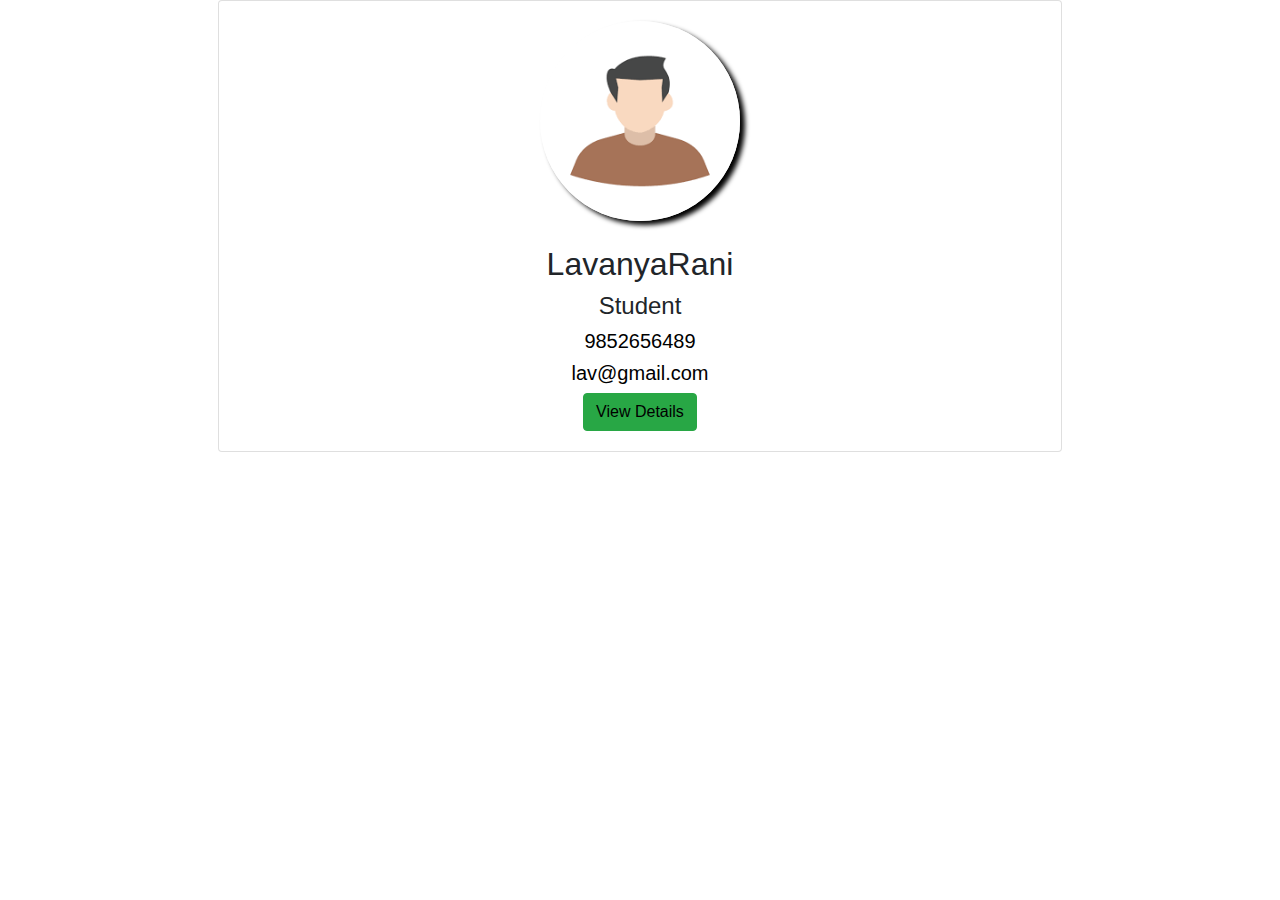
<file: Task1/index.html>
<!DOCTYPE html>
<html>
<head>
	<title>Static Resume</title>
	<meta name="viewport" content="width=device-width initial-scale=1.0">
	<link rel="stylesheet" type="text/css" href="task1.html">
	<link rel="stylesheet" href="https://stackpath.bootstrapcdn.com/bootstrap/4.3.1/css/bootstrap.min.css" integrity="sha384-ggOyR0iXCbMQv3Xipma34MD+dH/1fQ784/j6cY/iJTQUOhcWr7x9JvoRxT2MZw1T" crossorigin="anonymous">
<script src="https://stackpath.bootstrapcdn.com/bootstrap/4.3.1/js/bootstrap.min.js" integrity="sha384-JjSmVgyd0p3pXB1rRibZUAYoIIy6OrQ6VrjIEaFf/nJGzIxFDsf4x0xIM+B07jRM" crossorigin="anonymous"></script>
</head>
<body>
	
	<div class="row justify-content-center">
		<div class="col-lg-8 col-md-10 col-sm-10">
	<div class="card" >
		<div class="card-body" style="text-align:center;">
			<img src="1.png" style="border-radius:50%;box-shadow:5px 4px 5px black;width:25%; ">
			<br/>
			<br/>
			<h2>LavanyaRani</h2>
			<h4>Student</h4>
			<h5><a href="tel:9833439458" style="color:black">9852656489</a></h5>
			<h5><a href="mailto:lava@gmail.com" style="color:black">lav@gmail.com</a></h5>
			<buttion class="btn btn-success"><a href="task1.html" style="color:black">View Details</a></buttion>
		</div>
	</div>
</div>
</div>


</body>
</html>
</file>
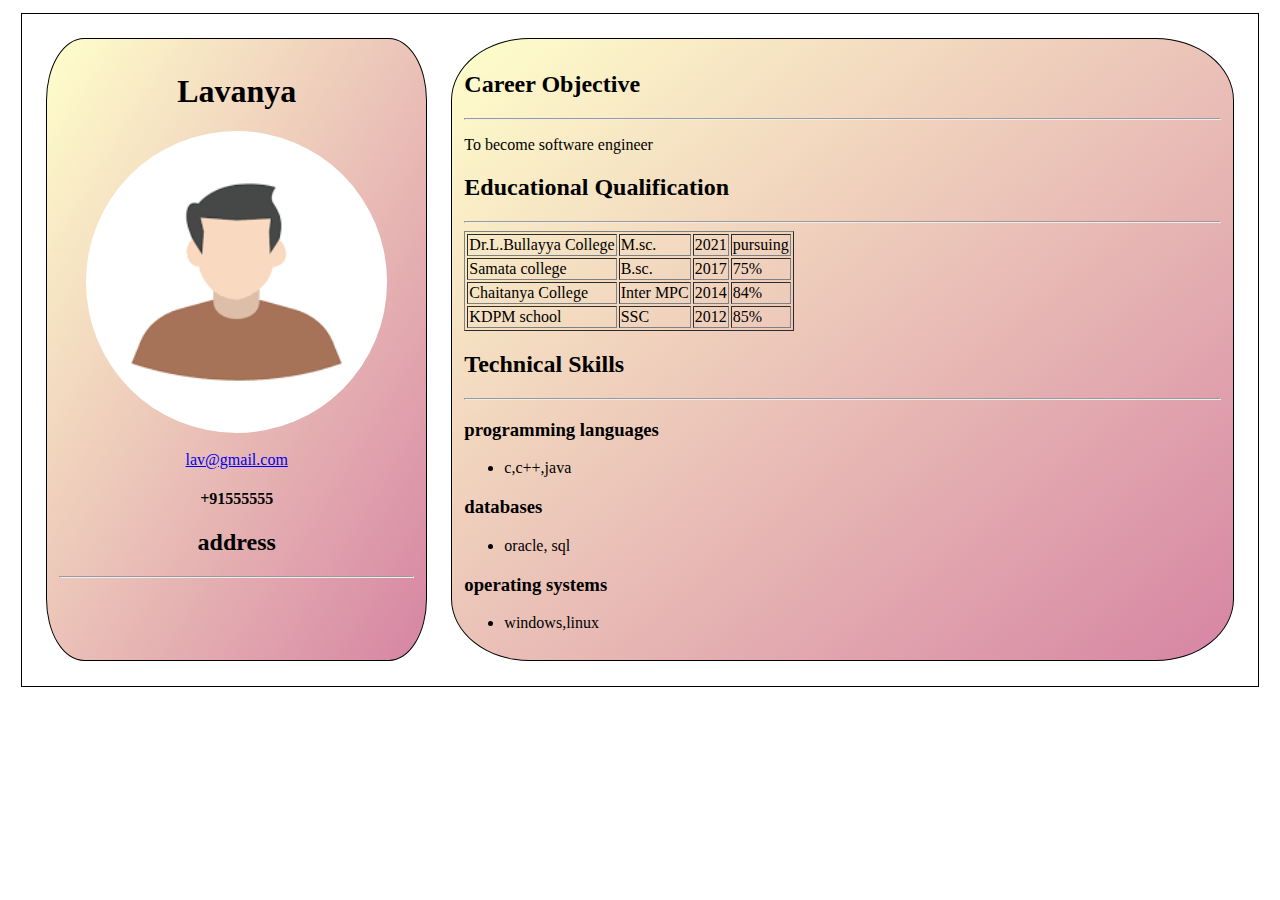
<file: Task2/index1.html>
<!DOCTYPE html>
<html>
<head>
	<title>
		
	</title>
   <meta name="viewport" content="width=device-width, initial-scale=1.0">
   <link rel="stylesheet" type="text/css" href="style.css">
	
</head>
<body>

   <div class="parent">
      

   	<div class="child1">
   		
   	</div>

   	<div class="child2">
   		
   	</div>
   	
   </div>
    <script type="text/javascript" src="main.js"></script>
</body>

</html>
</file>
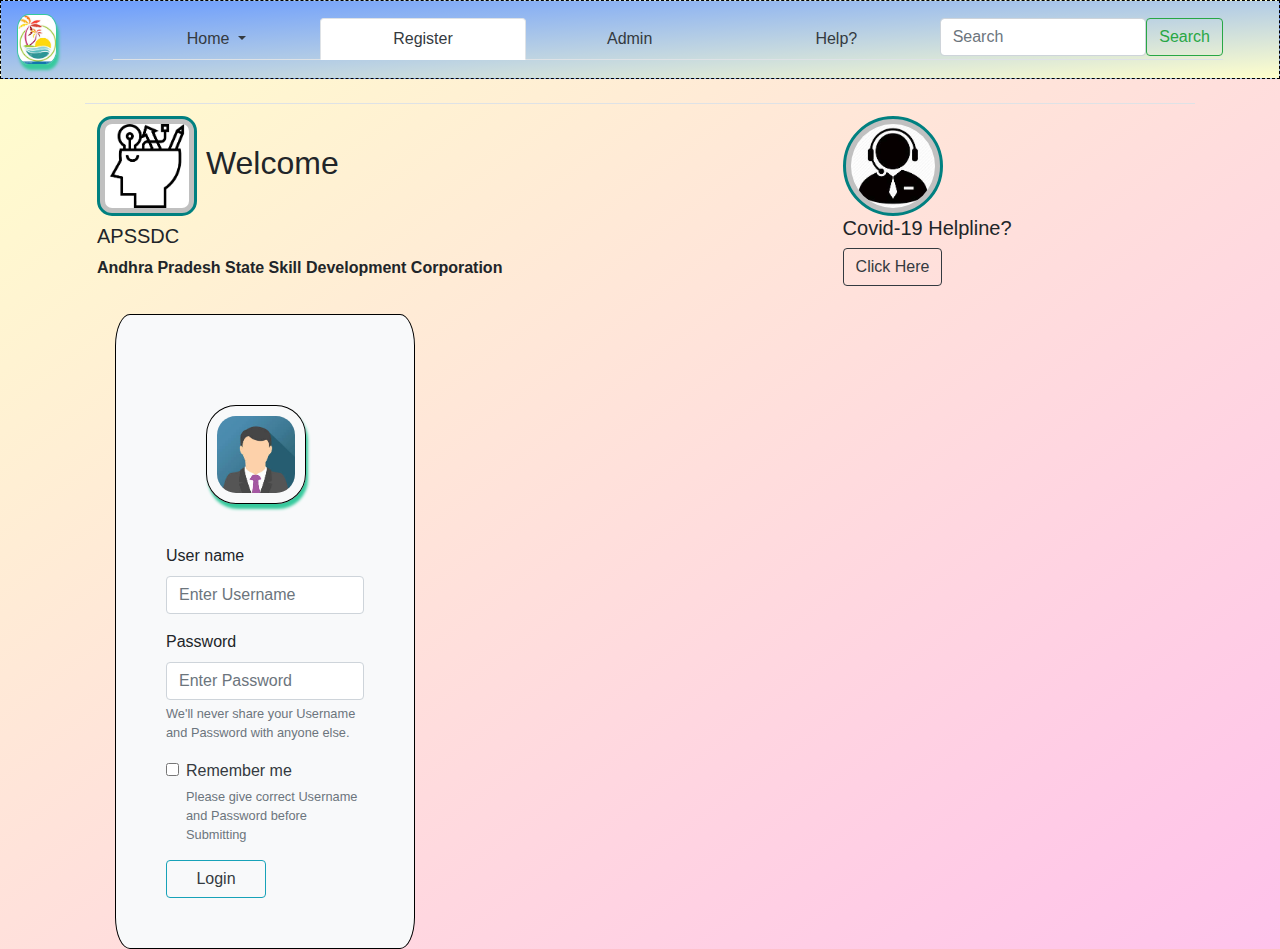
<file: Task2/task2.html>
<!DOCTYPE html>
<html>
<head>
	<title>
		Project2
	</title>
	<meta name="viewport" content="width=device-width, initial-scale=1.0">
	<link rel="stylesheet" href="https://stackpath.bootstrapcdn.com/bootstrap/4.3.1/css/bootstrap.min.css" integrity="sha384-ggOyR0iXCbMQv3Xipma34MD+dH/1fQ784/j6cY/iJTQUOhcWr7x9JvoRxT2MZw1T" crossorigin="anonymous">
<script src="https://stackpath.bootstrapcdn.com/bootstrap/4.3.1/js/bootstrap.min.js" integrity="sha384-JjSmVgyd0p3pXB1rRibZUAYoIIy6OrQ6VrjIEaFf/nJGzIxFDsf4x0xIM+B07jRM" crossorigin="anonymous"></script>
<script src="https://code.jquery.com/jquery-3.3.1.slim.min.js" integrity="sha384-q8i/X+965DzO0rT7abK41JStQIAqVgRVzpbzo5smXKp4YfRvH+8abtTE1Pi6jizo" crossorigin="anonymous"></script>
<script src="https://cdnjs.cloudflare.com/ajax/libs/popper.js/1.14.7/umd/popper.min.js" integrity="sha384-UO2eT0CpHqdSJQ6hJty5KVphtPhzWj9WO1clHTMGa3JDZwrnQq4sF86dIHNDz0W1" crossorigin="anonymous"></script>
</head>

<!-- Body Part-->
<body style=" background: linear-gradient(to top left, #ff99ff -66%, #ffffcc 100%);">
	<!-- nav bar-->
	<nav class="navbar navbar-expand-sm navbar-dark" style="background: linear-gradient(to bottom right, #6699ff 0%, #ffffcc 100%);border:1px dashed black">

		<a href="https://www.apssdc.in" class="navbar-brand">
			<!-- nav bar icon-->
			<img src="4.jfif" alt="1" style="width: 40px;border-radius:30%;box-shadow:2px 5px 3px #36CA9D;border: 1px solid #36CA9D"></a>


		<a href="navbar-brand"></a>
		<!-- toggle icon-->

		<button class="navbar-toggler bg-dark" type="button" data-toggle="collapse" data-target="#A">
			<span class="navbar-toggler-icon"></span>
		</button>

		<div class="collapse navbar-collapse" id="A">
			<!-- nav list-->
		   <div class="container">
          <ul class="nav nav-tabs nav-justified" role="tablist">
 	
 	      <li class="dropdown nav-item">
 	      	<a class="nav-link  text-dark dropdown-toggle" data-toggle="dropdown pill"  href="#home"> Home
 	      	
 	        </a>
             <div class="dropdown-menu" >
        	<a href="#" class="dropdown-item">about</a>
        	<a href="#" class="dropdown-item">Login</a>
        	<a href="#" class="dropdown-item">help</a>
            </div>
 	      </li>
 	<li class="nav-item"><a  class="nav-link active text-dark" data-toggle="pill" href="#register">Register</a></li>
 	
 	<li class="nav-item"><a class="nav-link text-dark" data-toggle="pill" href="#admin">Admin</a></li>
 	<li class="nav-item"><a class="nav-link text-dark" data-toggle="pill" href="#help">Help?</a></li>
 	<li class="nav-item"><input class="form-control mr-sm-2" type="search" placeholder="Search" aria-label="Search"></li><li><button class="btn btn-outline-success my-2 my-sm-0" type="Submit">Search</button></li>
</div>

 </ul>

</nav>

  <!-- main home page-->
<div class="tab-content">
	<div class="tab-pane container active" id="home">
		<br>
         <table class="table">
         	<tr>
		<td>
			<h2>
				<img src="2.png" alt="2" style="height:100px;width:100px;border-radius:15%;padding:5px;border:3px solid teal;background-color:silver">
			Welcome
		    </h2>
		    <h5> APSSDC</h5>
		    <b>Andhra Pradesh State Skill Development Corporation</b>
	    </td>
	    <td>
	    	<div class="container">
	    	<img src="8.jfif" style="height:100px;width:100px;border-radius:50%;padding:5px;border:3px solid #008080;background-color:silver">
	    
	    	<h5>Covid-19 Helpline?</h5>
	    	<a href="https://visakhapatnam.ap.gov.in/helpline/" class="btn  btn-outline-dark" role="button">Click Here</a>
	    </td></div>

	    </tr></table>
	    <!-- Login form-->
		<div class="container">
		<section class="container-fluid ">

			<section class="row">

				<section class="col-6 col-sm-6 col-md-6">

					<form class="bg-light" style="padding:50px;width:300px;border:1px solid black;border-radius:5%">
                          <img src="10.jfif" alt="1" style="width:100px;border-radius:30%;box-shadow:2px 5px 3px #36CA9D;border: 1px solid black;padding:10px;margin: 40px">
  <div class="form-group">

    <label for="exampleInputEmail1" >User name</label>
    <input type="text" class="form-control " id="exampleInputEmail1"  placeholder="Enter Username">
    
  </div>
  <div class="form-group">
    <label for="exampleInputPassword1">Password</label>
    <input type="password" class="form-control " id="exampleInputPassword1" aria-describedby="emailHelp" placeholder="Enter Password">
    <small id="emailHelp" class="form-text text-muted">We'll never share your Username and Password with anyone else.</small>
  </div>
  <div class="form-group form-check">
    <input type="checkbox" class="form-check-input" id="exampleCheck1">
    <label class="form-check-label text-dark" for="exampleCheck1">Remember me</label>
    <small class="form-text text-muted">Please give correct Username and Password before Submitting</small>
  </div>
  <button type="submit" class="btn btn-outline-info  text-dark" style="width:100px">Login</button>
</form>


			</section>

			</section>

		</section>
 	
	</div>
	</div>
	<!--next pages-->
	<div class="tab-pane container fade" id="register">Register</div>
	<div class="tab-pane container fade" id="academics">Academics</div>
	<div class="tab-pane container fade" id="admin">Admin</div>
	<div class="tab-pane container fade" id="help">help</div>
</div>

 </div>

</body>
</html>
</file>
<file: Task2/style.css>
.parent
{
	border:1px solid black;
	margin: 1%;
  padding: 1%;
  display: flex;
  flex-direction: row;  
}

.child1
{
  border:1px solid black;
  margin: 1%;
  padding: 1%;
  width: 30%;
  border-radius: 10%;
  text-align: center;
  background: linear-gradient(to top left, #cc6699 -25%, #ffffcc 100%);
}

.child2
{
  border:1px solid black;
  margin: 1%;
  padding: 1%;
  width:64%;
   border-radius: 10%;
   background: linear-gradient(to top left, #cc6699 -25%, #ffffcc 100%);
}

.child1 img
{
  width:85%;
   border-radius: 50%;
   display: block;
   margin-left: auto;
   margin-right: auto;
}

@media only screen and (min-width: 320px) and (max-width: 480px)
{
	.parent
{
	border:1px solid black;
	margin: 1%;
  padding: 1%;
  display: flex;
  flex-direction:column;


  
}

.child1
{
  border:1px solid black;
  margin: 1%;
  padding: 1%;
  width: 94%;
  border-radius: 5%;
  text-align: center;
  background: linear-gradient(to top left, #9933ff -59%, #00ffcc 100%);
  font-size: 20px;
}

.child2
{
  border:1px solid black;
  margin: 1%;
  padding: 1%;
  width:94%;
   border-radius: 5%;
 font-size: 20px;
    background: linear-gradient(to top left, #9933ff -59%, #00ffcc 100%);
}

.child1 img
{
  width:85%;
   border-radius: 50%;
   display: block;
   margin-left: auto;
   margin-right: auto;
}

a
{
	word-wrap: break-word;
}
 a:hover
 {
 	color:black;
 }

}
@media only screen and (min-width: 481px) and (max-width: 767px)
{
  .parent
{
  border:1px solid black;
  margin: 1%;
  padding: 1%;
  display: flex;
  flex-direction: row;  
}

.child1
{
  border:1px solid black;
  margin: 1%;
  padding: 1%;
  width: 60%;
  border-radius: 10%;
  text-align: center;
  background: linear-gradient(to bottom right, #669999 -25%, #ffffff 100%);
}

.child2
{
  border:1px solid black;
  margin: 1%;
  padding: 1%;
  width:94%;
   border-radius: 10%;
   background: linear-gradient(to bottom right, #669999 -25%, #ffffff 100%);
}

.child1 img
{
  width:85%;
   border-radius: 50%;
   display: block;
   margin-left: auto;
   margin-right: auto;
}
}
</file>
